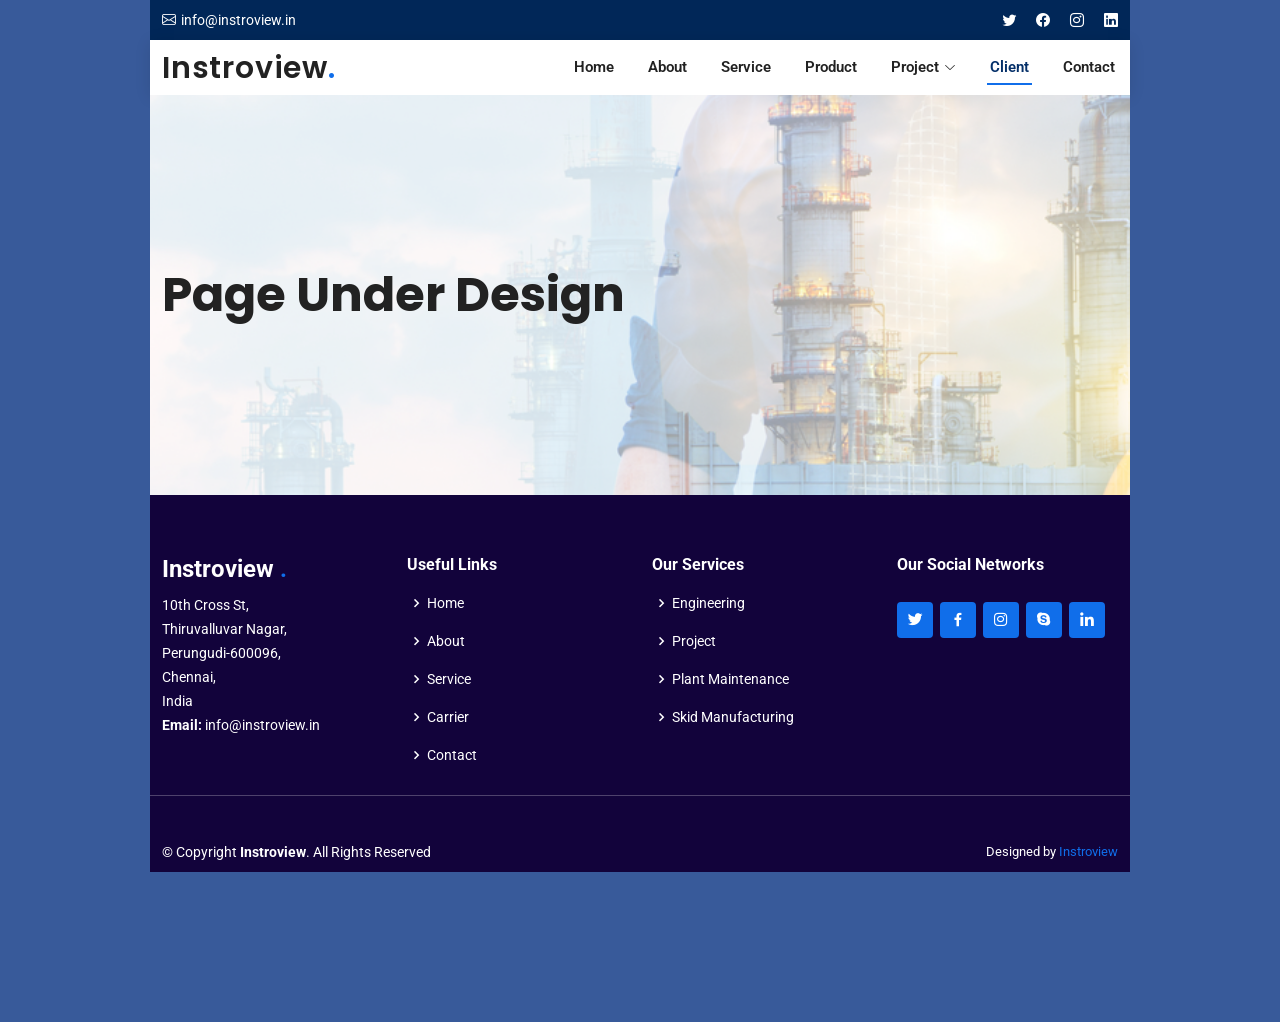
<file: client.html>
<!DOCTYPE html>
<html lang="en">
<head>
  <meta charset="utf-8">
  <meta content="width=device-width, initial-scale=1.0" name="viewport">
  <title>Instroview Private Limited-Projects, Engineering and Skid manufacturing Company</title>
  <meta content="" name="description">
  <meta content="" name="keywords">
  <!-- Favicons -->
  <link href="assets/img/favicon.png" rel="icon">
  <link href="assets/img/apple-touch-icon.png" rel="apple-touch-icon">
  <!-- Google Fonts -->
  <link href="https://fonts.googleapis.com/css?family=Open+Sans:300,300i,400,400i,600,600i,700,700i|Roboto:300,300i,400,400i,500,500i,600,600i,700,700i|Poppins:300,300i,400,400i,500,500i,600,600i,700,700i" rel="stylesheet">
  <!-- Vendor CSS Files -->
  <link href="assets/vendor/aos/aos.css" rel="stylesheet">
  <link href="assets/vendor/bootstrap/css/bootstrap.min.css" rel="stylesheet">
  <link href="assets/vendor/bootstrap-icons/bootstrap-icons.css" rel="stylesheet">
  <link href="assets/vendor/boxicons/css/boxicons.min.css" rel="stylesheet">
  <link href="assets/vendor/glightbox/css/glightbox.min.css" rel="stylesheet">
  <link href="assets/vendor/swiper/swiper-bundle.min.css" rel="stylesheet">
  <!-- Template Main CSS File -->
  <link href="assets/css/style.css" rel="stylesheet">
  <!-- Anti-flicker snippet (recommended)  -->
  <style>
    .async-hide {
        opacity: 0 !important
    }
</style>
</head>
<body>
  <!-- ======= Top Bar ======= -->
  <section id="topbar" class="d-flex align-items-center">
    <div class="container d-flex justify-content-center justify-content-md-between">
      <div class="contact-info d-flex align-items-center">
        <i class="bi bi-envelope d-flex align-items-center"><a href="mailto:info@instroview.in">info@instroview.in</a></i>
        <!--<i class="bi bi-phone d-flex align-items-center ms-4"><span>+91 8870162639</span></i>-->
      </div>
      <div class="social-links d-none d-md-flex align-items-center">
        <a href="#" class="twitter"><i class="bi bi-twitter"></i></a>
        <a href="#" class="facebook"><i class="bi bi-facebook"></i></a>
        <a href="#" class="instagram"><i class="bi bi-instagram"></i></a>
        <a href="#" class="linkedin"><i class="bi bi-linkedin"></i></i></a>
      </div>
    </div>
  </section>
  <!-- ======= Header ======= -->
  <header id="header" class="d-flex align-items-center">
    <div class="container d-flex align-items-center justify-content-between">
      <h1 class="logo"><a href="index.html">Instroview<span>.</span></a></h1>
      <!-- Uncomment below if you prefer to use an image logo -->
      <!-- <a href="index.html" class="logo"><img src="assets/img/logo.png" alt=""></a>-->
      <nav id="navbar" class="navbar">
        <ul>
          <li><a class="nav-link scrollto" href="index.html">Home</a></li>
          <li><a class="nav-link scrollto" href="about.html">About</a></li>
          <li><a class="nav-link scrollto" href="service.html">Service</a></li>
          <li><a class="nav-link scrollto" href="product.html">Product</a></li>
          <li class="dropdown"><a href="#"><span>Project</span> <i class="bi bi-chevron-down"></i></a>
            <ul>
              <li><a href="#">Ongoing Project</a></li>
              <li><a href="#">Completed Project</a></li>
              <!--<li><a href="#">Drop Down 3</a></li>
              <li><a href="#">Drop Down 4</a></li>
              <li class="dropdown"><a href="#"><span>Deep Drop Down</span> <i class="bi bi-chevron-right"></i></a>
                <ul>
                  <li><a href="#">Deep Drop Down 1</a></li>
                  <li><a href="#">Deep Drop Down 2</a></li>
                  <li><a href="#">Deep Drop Down 3</a></li>
                  <li><a href="#">Deep Drop Down 4</a></li>
                  <li><a href="#">Deep Drop Down 5</a></li>
                </ul>
              </li>-->
            </ul>
          </li>
          <li><a class="nav-link scrollto active" href="client.html">Client</a></li>
          <li><a class="nav-link scrollto" href="contact.html">Contact</a></li>
        </ul>
        <i class="bi bi-list mobile-nav-toggle"></i>
      </nav><!-- .navbar -->
    </div>
  </header><!-- End Header -->
  <!-- ======= Hero Section ======= -->
  <section id="hero" class="d-flex align-items-center">
    <div class="container">
      <h1>Page Under Design</h1>
    </div>
  </section><!-- End Hero -->
  <!-- ======= Footer ======= -->
  <footer id="footer" style="margin-bottom: -150px;">
    <div class="footer-top">
      <div class="container">
        <div class="row">
          <div class="col-lg-3 col-md-6 footer-contact">
            <h3>Instroview<span> .</span></h3>
            <p>
                10th Cross St,<br>
                Thiruvalluvar Nagar,<br>
                Perungudi-600096,<br>
                Chennai,<br>
                India<br>
              <!--<strong>Phone:</strong> +1 5589 55488 55<br>-->
              <strong>Email:</strong> info@instroview.in<br>
            </p>
          </div>
          <div class="col-lg-3 col-md-6 footer-links">
            <h4>Useful Links</h4>
            <ul>
              <li><i class="bx bx-chevron-right"></i> <a href="#">Home</a></li>
              <li><i class="bx bx-chevron-right"></i> <a href="#">About</a></li>
              <li><i class="bx bx-chevron-right"></i> <a href="#">Service</a></li>
              <li><i class="bx bx-chevron-right"></i> <a href="#">Carrier</a></li>
              <li><i class="bx bx-chevron-right"></i> <a href="#">Contact</a></li>
            </ul>
          </div>
          <div class="col-lg-3 col-md-6 footer-links">
            <h4>Our Services</h4>
            <ul>
              <li><i class="bx bx-chevron-right"></i> <a href="#">Engineering</a></li>
              <li><i class="bx bx-chevron-right"></i> <a href="#">Project</a></li>
              <li><i class="bx bx-chevron-right"></i> <a href="#">Plant Maintenance</a></li>
              <li><i class="bx bx-chevron-right"></i> <a href="#">Skid Manufacturing</a></li>
            </ul>
          </div>
          <div class="col-lg-3 col-md-6 footer-links">
            <h4>Our Social Networks</h4>
            <!--<p>Cras fermentum odio eu feugiat lide par naso tierra videa magna derita valies</p>-->
            <div class="social-links mt-3">
              <a href="#" class="twitter"><i class="bx bxl-twitter"></i></a>
              <a href="#" class="facebook"><i class="bx bxl-facebook"></i></a>
              <a href="#" class="instagram"><i class="bx bxl-instagram"></i></a>
              <a href="#" class="google-plus"><i class="bx bxl-skype"></i></a>
              <a href="#" class="linkedin"><i class="bx bxl-linkedin"></i></a>
            </div>
          </div>
        </div>
      </div>
      <hr>
    </div>
    <div class="container">
      <div class="copyright">
        &copy; Copyright <strong><span>Instroview</span></strong>. All Rights Reserved
      </div>
      <div class="credits">
        <!-- All the links in the footer should remain intact. -->
        <!-- You can delete the links only if you purchased the pro version. -->
        <!-- Licensing information: https://bootstrapmade.com/license/ -->
        <!-- Purchase the pro version with working PHP/AJAX contact form: https://bootstrapmade.com/bizland-bootstrap-business-template/ -->
        Designed by <a href="https://instroview.in/">Instroview</a>
      </div>
    </div>
  </footer><!-- End Footer -->
  <div id="preloader"></div>
  <a href="#" class="back-to-top d-flex align-items-center justify-content-center"><i class="bi bi-arrow-up-short"></i></a>
  <!-- Vendor JS Files -->
  <script src="assets/vendor/aos/aos.js"></script>
  <script src="assets/vendor/bootstrap/js/bootstrap.bundle.min.js"></script>
  <script src="assets/vendor/glightbox/js/glightbox.min.js"></script>
  <script src="assets/vendor/isotope-layout/isotope.pkgd.min.js"></script>
  <script src="assets/vendor/php-email-form/validate.js"></script>
  <script src="assets/vendor/purecounter/purecounter.js"></script>
  <script src="assets/vendor/swiper/swiper-bundle.min.js"></script>
  <script src="assets/vendor/waypoints/noframework.waypoints.js"></script>
  <!-- Template Main JS File -->
  <script src="assets/js/main.js"></script>
</body>
</html>
</file>
<file: assets/css/style.css>
/*--------------------------------------------------------------
# General
--------------------------------------------------------------*/
:root {
  --base-grid: 150px;
  --colour-background: #fff;
  --colour-background-folded: #f5f5f5;
  --colour-text: #1a1a1a;
}


body {
  background-color: rgba(0, 44, 126, 0.781);
  font-family: Bitter;
  padding-top: 0px;
  margin-top: -150px;
  margin: bottom auto;
  padding: var(--base-grid);
  font-family: -apple-system, BlinkMacSystemFont, 'Segoe UI', Roboto, Oxygen, Ubuntu, Cantarell, 'Open Sans', 'Helvetica Neue', sans-serif;
}

a {
  color: #106eea;
  text-decoration: none;
}

a:hover {
  color: #3b8af2;
  text-decoration: none;
}

h1, h2, h3, h4, h5, h6 {
  font-family: "Roboto", sans-serif;
}

/*--------------------------------------------------------------
# Preloader
--------------------------------------------------------------*/
#preloader {
  position: fixed;
  top: 0;
  left: 0;
  right: 0;
  bottom: 0;
  z-index: 9999;
  overflow: hidden;
  background: #fff;
}

#preloader:before {
  content: "";
  position: fixed;
  top: calc(50% - 30px);
  left: calc(50% - 30px);
  border: 6px solid #043a80;
  border-top-color: #f5f6f8;
  border-radius: 50%;
  width: 60px;
  height: 60px;
  -webkit-animation: animate-preloader 1s linear infinite;
  animation: animate-preloader 1s linear infinite;
}

@-webkit-keyframes animate-preloader {
  0% {
    transform: rotate(0deg);
  }
  100% {
    transform: rotate(360deg);
  }
}

@keyframes animate-preloader {
  0% {
    transform: rotate(0deg);
  }
  100% {
    transform: rotate(360deg);
  }
}

/*--------------------------------------------------------------
# Back to top button
--------------------------------------------------------------*/
.back-to-top {
  position: fixed;
  visibility: hidden;
  opacity: 0;
  right: 15px;
  bottom: 15px;
  z-index: 996;
  background: #106eea;
  width: 40px;
  height: 40px;
  border-radius: 4px;
  transition: all 0.4s;
}

.back-to-top i {
  font-size: 28px;
  color: #fff;
  line-height: 0;
}

.back-to-top:hover {
  background: #3284f1;
  color: #fff;
}

.back-to-top.active {
  visibility: visible;
  opacity: 1;
}

/*--------------------------------------------------------------
# Disable aos animation delay on mobile devices
--------------------------------------------------------------*/
@media screen and (max-width: 768px) {
  [data-aos-delay] {
    transition-delay: 0 !important;
  }
}

/*--------------------------------------------------------------
# Top Bar
--------------------------------------------------------------*/
#topbar {
  background: #012758;
  height: 40px;
  font-size: 14px;
  transition: all 0.5s;
  color:white;
  padding: 0;
}

#topbar .contact-info i {
  font-style: normal;
  color: #fff;
}

#topbar .contact-info i a, #topbar .contact-info i span {
  padding-left: 5px;
  color: #fff;
}

#topbar .contact-info i a {
  line-height: 0;
  transition: 0.3s;
  transition: 0.3s;
}

#topbar .contact-info i a:hover {
  color: #fff;
  text-decoration: underline;
}

#topbar .social-links a {
  color: rgba(255, 255, 255, 1);
  line-height: 0;
  transition: 0.3s;
  margin-left: 20px;
}

#topbar .social-links a:hover {
  color: rgb(226, 223, 223);
}

/*--------------------------------------------------------------
# Header
--------------------------------------------------------------*/
#header {
  background: #fff;
  transition: all 0.5s;
  z-index: 997;
  height: 55px;
  box-shadow: 0px 2px 15px rgba(0, 0, 0, 0.1);
}

#header.fixed-top {
  height: 55px;
}

#header .logo {
  font-size: 30px;
  margin: 0;
  padding: 0;
  line-height: 1;
  font-weight: 600;
  letter-spacing: 0.8px;
  font-family: "Poppins", sans-serif;
}

#header .logo a {
  color: #222222;
}

#header .logo a span {
  color: #106eea;
}

#header .logo img {
  max-height: 40px;
}

.scrolled-offset {
  margin-top: 70px;
}

/*--------------------------------------------------------------
# Navigation Menu
--------------------------------------------------------------*/
/**
* Desktop Navigation 
*/
.navbar {
  padding: 0;
}

.navbar ul {
  margin: 0;
  padding: 0;
  display: flex;
  list-style: none;
  align-items: center;
}

.navbar li {
  position: relative;
}

.navbar > ul > li {
  white-space: nowrap;
  padding: 10px 0 10px 28px;
}

.navbar a {
  display: flex;
  align-items: center;
  justify-content: space-between;
  padding: 0 3px;
  font-size: 15px;
  font-weight: 600;
  color: #222222;
  white-space: nowrap;
  transition: 0.3s;
  position: relative;
}

.navbar a i {
  font-size: 12px;
  line-height: 0;
  margin-left: 5px;
}

.navbar > ul > li > a:before {
  content: "";
  position: absolute;
  width: 100%;
  height: 2px;
  bottom: -6px;
  left: 0;
  background-color: #106eea;
  visibility: hidden;
  width: 0px;
  transition: all 0.3s ease-in-out 0s;
}

.navbar a:hover:before, .navbar li:hover > a:before, .navbar .active:before {
  visibility: visible;
  width: 100%;
}

.navbar a:hover, .navbar .active, .navbar li:hover > a {
  color: #053069;
}

.navbar .dropdown ul {
  display: block;
  position: absolute;
  left: 28px;
  top: calc(100% + 30px);
  margin: 0;
  padding: 10px 0;
  z-index: 99;
  opacity: 0;
  visibility: hidden;
  background: #fff;
  box-shadow: 0px 0px 30px rgba(127, 137, 161, 0.25);
  transition: 0.3s;
}

.navbar .dropdown ul li {
  min-width: 200px;
}

.navbar .dropdown ul a {
  padding: 10px 20px;
  font-weight: 400;
}

.navbar .dropdown ul a i {
  font-size: 12px;
}

.navbar .dropdown ul a:hover, .navbar .dropdown ul .active:hover, .navbar .dropdown ul li:hover > a {
  color: #021e44;
}

.navbar .dropdown:hover > ul {
  opacity: 1;
  top: 100%;
  visibility: visible;
}

.navbar .dropdown .dropdown ul {
  top: 0;
  left: calc(100% - 30px);
  visibility: hidden;
}

.navbar .dropdown .dropdown:hover > ul {
  opacity: 1;
  top: 0;
  left: 100%;
  visibility: visible;
}

@media (max-width: 1366px) {
  .navbar .dropdown .dropdown ul {
    left: -90%;
  }
  .navbar .dropdown .dropdown:hover > ul {
    left: -100%;
  }
}

/**
* Mobile Navigation 
*/
.mobile-nav-toggle {
  color: #222222;
  font-size: 28px;
  cursor: pointer;
  display: none;
  line-height: 0;
  transition: 0.5s;
}

.mobile-nav-toggle.bi-x {
  color: #fff;
}

@media (max-width: 991px) {
  .mobile-nav-toggle {
    display: block;
  }
  .navbar ul {
    display: none;
  }
}

.navbar-mobile {
  position: fixed;
  overflow: hidden;
  top: 0;
  right: 0;
  left: 0;
  bottom: 0;
  background: rgba(9, 9, 9, 0.9);
  transition: 0.3s;
  z-index: 999;
}

.navbar-mobile .mobile-nav-toggle {
  position: absolute;
  top: 15px;
  right: 15px;
}

.navbar-mobile ul {
  display: block;
  position: absolute;
  top: 55px;
  right: 15px;
  bottom: 15px;
  left: 15px;
  padding: 10px 0;
  background-color: #fff;
  overflow-y: auto;
  transition: 0.3s;
}

.navbar-mobile a {
  padding: 10px 20px;
  font-size: 15px;
  color: #222222;
}

.navbar-mobile > ul > li {
  padding: 0;
}

.navbar-mobile a:hover:before, .navbar-mobile li:hover > a:before, .navbar-mobile .active:before {
  visibility: hidden;
}

.navbar-mobile a:hover, .navbar-mobile .active, .navbar-mobile li:hover > a {
  color: #106eea;
}

.navbar-mobile .getstarted {
  margin: 15px;
}

.navbar-mobile .dropdown ul {
  position: static;
  display: none;
  margin: 10px 20px;
  padding: 10px 0;
  z-index: 99;
  opacity: 1;
  visibility: visible;
  background: #fff;
  box-shadow: 0px 0px 30px rgba(127, 137, 161, 0.25);
}

.navbar-mobile .dropdown ul li {
  min-width: 200px;
}

.navbar-mobile .dropdown ul a {
  padding: 10px 20px;
}

.navbar-mobile .dropdown ul a i {
  font-size: 12px;
}

.navbar-mobile .dropdown ul a:hover, .navbar-mobile .dropdown ul .active:hover, .navbar-mobile .dropdown ul li:hover > a {
  color: #106eea;
}

.navbar-mobile .dropdown > .dropdown-active {
  display: block;
}

/*--------------------------------------------------------------
# Hero Section
--------------------------------------------------------------*/
#hero {
  width: 100%;
  height: 400px;
  background: url("../img/hero-bg.jpg") top left;
  background-size: cover;
  position: relative;
}

#hero:before {
  content: "";
  background: rgba(255, 255, 255, 0.6);
  position: absolute;
  bottom: 0;
  top: 0;
  left: 0;
  right: 0;
}

#hero .container {
  position: relative;
}

#hero h1 {
  margin: 0;
  font-size: 48px;
  font-weight: 700;
  line-height: 56px;
  color: #222222;
  font-family: "Poppins", sans-serif;
}

#hero h1 span {
  color: #106eea;
}

#hero h2 {
  color: #555555;
  margin: 5px 0 30px 0;
  font-size: 24px;
  font-weight: 400;
}

#hero .btn-get-started {
  font-family: "Roboto", sans-serif;
  text-transform: uppercase;
  font-weight: 500;
  font-size: 14px;
  letter-spacing: 1px;
  display: inline-block;
  padding: 10px 28px;
  border-radius: 4px;
  transition: 0.5s;
  color: #fff;
  background: #013477;
}

#hero .btn-get-started:hover {
  background: #247cf0;
}

#hero .btn-watch-video {
  font-size: 16px;
  transition: 0.5s;
  margin-left: 25px;
  color: #222222;
  font-weight: 600;
  display: flex;
  align-items: center;
}

#hero .btn-watch-video i {
  color: #106eea;
  font-size: 32px;
  transition: 0.3s;
  line-height: 0;
  margin-right: 8px;
}

#hero .btn-watch-video:hover {
  color: #106eea;
}

#hero .btn-watch-video:hover i {
  color: #3b8af2;
}

@media (min-width: 1024px) {
  #hero {
    background-attachment: fixed;
  }
}

@media (max-width: 768px) {
  #hero {
    height: 100vh;
  }
  #hero h1 {
    font-size: 28px;
    line-height: 36px;
  }
  #hero h2 {
    font-size: 18px;
    line-height: 24px;
    margin-bottom: 30px;
  }
  #hero .btn-get-started, #hero .btn-watch-video {
    font-size: 13px;
  }
}

@media (max-height: 500px) {
  #hero {
    height: 120vh;
  }
}


/*--------------------------------------------------------------
# Sections General
--------------------------------------------------------------*/
section {
  padding: 60px 0;
  overflow: hidden;
}

.section-bg {
  background-color: #f6f9fe;
}

.section-title {
  text-align: center;
  padding-bottom: 30px;
}

.section-title h2 {
  font-size: 13px;
  letter-spacing: 1px;
  font-weight: 700;
  padding: 8px 20px;
  margin: 0;
  background: #e7f1fd;
  color: #106eea;
  display: inline-block;
  text-transform: uppercase;
  border-radius: 50px;
}

.section-title h3 {
  margin: 15px 0 0 0;
  font-size: 32px;
  font-weight: 700;
}

.section-title h3 span {
  color: #106eea;
}

.section-title p {
  margin: 15px auto 0 auto;
  font-weight: 600;
}

@media (min-width: 1024px) {
  .section-title p {
    width: 50%;
  }
}

/*--------------------------------------------------------------
# Breadcrumbs
--------------------------------------------------------------*/
.breadcrumbs {
  padding: 20px 0;
  background-color: #f1f6fe;
  min-height: 40px;
}

.breadcrumbs h2 {
  font-size: 24px;
  font-weight: 300;
  margin: 0;
}

@media (max-width: 992px) {
  .breadcrumbs h2 {
    margin: 0 0 10px 0;
  }
}

.breadcrumbs ol {
  display: flex;
  flex-wrap: wrap;
  list-style: none;
  padding: 0;
  margin: 0;
  font-size: 14px;
}

.breadcrumbs ol li + li {
  padding-left: 10px;
}

.breadcrumbs ol li + li::before {
  display: inline-block;
  padding-right: 10px;
  color: #6c757d;
  content: "/";
}

@media (max-width: 768px) {
  .breadcrumbs .d-flex {
    display: block !important;
  }
  .breadcrumbs ol {
    display: block;
  }
  .breadcrumbs ol li {
    display: inline-block;
  }
}

/*--------------------------------------------------------------
# Featured Services
--------------------------------------------------------------*/
.featured-services .icon-box {
  padding: 30px;
  position: relative;
  overflow: hidden;
  background: #fff;
  box-shadow: 0 0 29px 0 rgba(68, 88, 144, 0.12);
  transition: all 0.3s ease-in-out;
  border-radius: 8px;
  z-index: 1;
}

.featured-services h2{
  text-align: center;
  color: #021e44;
  padding-top: 0px;
  padding-bottom: 5px;
}

.featured-services .icon-box::before {
  content: '';
  position: absolute;
  background: #cbe0fb;
  right: 0;
  left: 0;
  bottom: 0;
  top: 100%;
  transition: all 0.3s;
  z-index: -1;
}

.featured-services .icon-box:hover::before {
  background: #106eea;
  top: 0;
  border-radius: 0px;
}

.featured-services .icon {
  margin-bottom: 15px;
}

.featured-services .icon i {
  font-size: 48px;
  line-height: 1;
  color: #106eea;
  transition: all 0.3s ease-in-out;
}

.featured-services .title {
  font-weight: 700;
  margin-bottom: 15px;
  font-size: 18px;
}

.featured-services .title a {
  color: #111;
}

.featured-services .description {
  font-size: 15px;
  line-height: 28px;
  margin-bottom: 0;
}

.featured-services .icon-box:hover .title a, .featured-services .icon-box:hover .description {
  color: #fff;
}

.featured-services .icon-box:hover .icon i {
  color: #fff;
}

/*--------------------------------------------------------------
# About
--------------------------------------------------------------*/
.about .content h3 {
  font-weight: 600;
  font-size: 26px;
}

.about .content ul {
  list-style: none;
  padding: 0;
}

.about .content ul li {
  display: flex;
  align-items: flex-start;
  margin-bottom: 35px;
}

.about .content ul li:first-child {
  margin-top: 35px;
}

.about .content ul i {
  background: #fff;
  box-shadow: 0px 6px 15px rgba(16, 110, 234, 0.12);
  font-size: 24px;
  padding: 20px;
  margin-right: 15px;
  color: #106eea;
  border-radius: 50px;
}

.about .content ul h5 {
  font-size: 18px;
  color: #555555;
}

.about .content ul p {
  font-size: 15px;
}

.about .content p:last-child {
  margin-bottom: 0;
}

/*--------------------------------------------------------------
# Skills
--------------------------------------------------------------*/
.skills .progress {
  height: 60px;
  display: block;
  background: none;
  border-radius: 0;
}

.skills .progress .skill {
  padding: 0;
  margin: 0 0 6px 0;
  text-transform: uppercase;
  display: block;
  font-weight: 600;
  font-family: "Poppins", sans-serif;
  color: #222222;
}

.skills .progress .skill .val {
  float: right;
  font-style: normal;
}

.skills .progress-bar-wrap {
  background: #e2eefd;
  height: 10px;
}

.skills .progress-bar {
  width: 1px;
  height: 10px;
  transition: .9s;
  background-color: #106eea;
}

/*--------------------------------------------------------------
# Counts
--------------------------------------------------------------*/
.counts {
  padding: 70px 0 60px;
}

.counts .count-box {
  padding: 30px 30px 25px 30px;
  width: 100%;
  position: relative;
  text-align: center;
  background: #f1f6fe;
}

.counts .count-box i {
  position: absolute;
  top: -28px;
  left: 50%;
  transform: translateX(-50%);
  font-size: 24px;
  background: #106eea;
  color: #fff;
  width: 56px;
  height: 56px;
  line-height: 0;
  border-radius: 50px;
  border: 5px solid #fff;
  display: inline-flex;
  align-items: center;
  justify-content: center;
}

.counts .count-box span {
  font-size: 36px;
  display: block;
  font-weight: 600;
  color: #062b5b;
}

.counts .count-box p {
  padding: 0;
  margin: 0;
  font-family: "Roboto", sans-serif;
  font-size: 14px;
}

/*--------------------------------------------------------------
# Clients
--------------------------------------------------------------*/
.clients {
  padding: 15px 0;
  text-align: center;
}

.clients img {
  max-width: 45%;
  transition: all 0.4s ease-in-out;
  display: inline-block;
  padding: 15px 0;
}

.clients img:hover {
  transform: scale(1.15);
}

@media (max-width: 768px) {
  .clients img {
    max-width: 40%;
  }
}

/*--------------------------------------------------------------
# Services
--------------------------------------------------------------*/
.services .icon-box {
  text-align: center;
  border: 1px solid #e2eefd;
  padding: 80px 20px;
  transition: all ease-in-out 0.3s;
  background: #fff;
}

.services .icon-box .icon {
  margin: 0 auto;
  width: 64px;
  height: 64px;
  background: #f1f6fe;
  border-radius: 4px;
  border: 1px solid #deebfd;
  display: flex;
  align-items: center;
  justify-content: center;
  margin-bottom: 20px;
  transition: ease-in-out 0.3s;
}

.services .icon-box .icon i {
  color: #3b8af2;
  font-size: 28px;
  transition: ease-in-out 0.3s;
}

.services .icon-box h4 {
  font-weight: 700;
  margin-bottom: 15px;
  font-size: 24px;
}

.services .icon-box h4 a {
  color: #222222;
  transition: ease-in-out 0.3s;
}

.services .icon-box p {
  line-height: 24px;
  font-size: 14px;
  margin-bottom: 0;
}

.services .icon-box:hover {
  border-color: #fff;
  box-shadow: 0px 0 25px 0 rgba(16, 110, 234, 0.1);
}

.services .icon-box:hover h4 a, .services .icon-box:hover .icon i {
  color: #106eea;
}

.services .icon-box:hover .icon {
  border-color: #106eea;
}

/*--------------------------------------------------------------
# Testimonials
--------------------------------------------------------------*/
.testimonials {
  padding: 80px 0;
  background: url("../img/testimonials-bg.jpg") no-repeat;
  background-position: center center;
  background-size: cover;
  position: relative;
}

.testimonials::before {
  content: "";
  position: absolute;
  left: 0;
  right: 0;
  top: 0;
  bottom: 0;
  background: rgba(0, 0, 0, 0.7);
}

.testimonials .section-header {
  margin-bottom: 40px;
}

.testimonials .testimonial-item {
  text-align: center;
  color: #fff;
}

.testimonials .testimonial-item .testimonial-img {
  width: 100px;
  border-radius: 50%;
  border: 6px solid rgba(255, 255, 255, 0.15);
  margin: 0 auto;
}

.testimonials .testimonial-item h3 {
  font-size: 20px;
  font-weight: bold;
  margin: 10px 0 5px 0;
  color: #fff;
}

.testimonials .testimonial-item h4 {
  font-size: 14px;
  color: #ddd;
  margin: 0 0 15px 0;
}

.testimonials .testimonial-item .quote-icon-left, .testimonials .testimonial-item .quote-icon-right {
  color: rgba(255, 255, 255, 0.4);
  font-size: 26px;
}

.testimonials .testimonial-item .quote-icon-left {
  display: inline-block;
  left: -5px;
  position: relative;
}

.testimonials .testimonial-item .quote-icon-right {
  display: inline-block;
  right: -5px;
  position: relative;
  top: 10px;
}

.testimonials .testimonial-item p {
  font-style: italic;
  margin: 0 auto 15px auto;
  color: #eee;
}

.testimonials .swiper-pagination {
  margin-top: 20px;
  position: relative;
}

.testimonials .swiper-pagination .swiper-pagination-bullet {
  width: 12px;
  height: 12px;
  background-color: rgba(255, 255, 255, 0.5);
  opacity: 1;
}

.testimonials .swiper-pagination .swiper-pagination-bullet-active {
  background-color: #106eea;
}

@media (min-width: 992px) {
  .testimonials .testimonial-item p {
    width: 80%;
  }
}

/*--------------------------------------------------------------
# Portfolio
--------------------------------------------------------------*/
.portfolio #portfolio-flters {
  padding: 0;
  margin: 0 auto 15px auto;
  list-style: none;
  text-align: center;
  border-radius: 50px;
  padding: 2px 15px;
}

.portfolio #portfolio-flters li {
  cursor: pointer;
  display: inline-block;
  padding: 10px 15px 8px 15px;
  font-size: 16px;
  font-weight: 600;
  line-height: 1;
  text-transform: uppercase;
  color: #444444;
  margin-bottom: 5px;
  transition: all 0.3s ease-in-out;
}

.portfolio #portfolio-flters li:hover, .portfolio #portfolio-flters li.filter-active {
  color: #106eea;
}

.portfolio #portfolio-flters li:last-child {
  margin-right: 0;
}

.portfolio .portfolio-item {
  margin-bottom: 30px;
}

.portfolio .portfolio-item .portfolio-info {
  opacity: 0;
  position: absolute;
  left: 30px;
  right: 30px;
  bottom: 0;
  z-index: 3;
  transition: all ease-in-out 0.3s;
  background: rgba(255, 255, 255, 0.9);
  padding: 15px;
}

.portfolio .portfolio-item .portfolio-info h4 {
  font-size: 18px;
  color: #fff;
  font-weight: 600;
  color: #222222;
}

.portfolio .portfolio-item .portfolio-info p {
  color: #555555;
  font-size: 14px;
  margin-bottom: 0;
}

.portfolio .portfolio-item .portfolio-info .preview-link, .portfolio .portfolio-item .portfolio-info .details-link {
  position: absolute;
  right: 40px;
  font-size: 24px;
  top: calc(50% - 18px);
  color: #3c3c3c;
}

.portfolio .portfolio-item .portfolio-info .preview-link:hover, .portfolio .portfolio-item .portfolio-info .details-link:hover {
  color: #106eea;
}

.portfolio .portfolio-item .portfolio-info .details-link {
  right: 10px;
}

.portfolio .portfolio-item .portfolio-links {
  opacity: 0;
  left: 0;
  right: 0;
  text-align: center;
  z-index: 3;
  position: absolute;
  transition: all ease-in-out 0.3s;
}

.portfolio .portfolio-item .portfolio-links a {
  color: #fff;
  margin: 0 2px;
  font-size: 28px;
  display: inline-block;
  transition: 0.3s;
}

.portfolio .portfolio-item .portfolio-links a:hover {
  color: #6ba7f5;
}

.portfolio .portfolio-item:hover .portfolio-info {
  opacity: 1;
  bottom: 20px;
}

/*--------------------------------------------------------------
# Portfolio Details
--------------------------------------------------------------*/
.portfolio-details {
  padding-top: 40px;
}

.portfolio-details .portfolio-details-slider img {
  width: 100%;
}

.portfolio-details .portfolio-details-slider .swiper-pagination {
  margin-top: 20px;
  position: relative;
}

.portfolio-details .portfolio-details-slider .swiper-pagination .swiper-pagination-bullet {
  width: 12px;
  height: 12px;
  background-color: #fff;
  opacity: 1;
  border: 1px solid #106eea;
}

.portfolio-details .portfolio-details-slider .swiper-pagination .swiper-pagination-bullet-active {
  background-color: #106eea;
}

.portfolio-details .portfolio-info {
  padding: 30px;
  box-shadow: 0px 0 30px rgba(34, 34, 34, 0.08);
}

.portfolio-details .portfolio-info h3 {
  font-size: 22px;
  font-weight: 700;
  margin-bottom: 20px;
  padding-bottom: 20px;
  border-bottom: 1px solid #eee;
}

.portfolio-details .portfolio-info ul {
  list-style: none;
  padding: 0;
  font-size: 15px;
}

.portfolio-details .portfolio-info ul li + li {
  margin-top: 10px;
}

.portfolio-details .portfolio-description {
  padding-top: 30px;
}

.portfolio-details .portfolio-description h2 {
  font-size: 26px;
  font-weight: 700;
  margin-bottom: 20px;
}

.portfolio-details .portfolio-description p {
  padding: 0;
}

/*--------------------------------------------------------------
# Team
--------------------------------------------------------------*/
.team {
  padding: 60px 0;
}

.team .member {
  margin-bottom: 20px;
  overflow: hidden;
  border-radius: 4px;
  background: #fff;
  box-shadow: 0px 2px 15px rgba(16, 110, 234, 0.15);
}

.team .member .member-img {
  position: relative;
  overflow: hidden;
}

.team .member .social {
  position: absolute;
  left: 0;
  bottom: 30px;
  right: 0;
  opacity: 0;
  transition: ease-in-out 0.3s;
  text-align: center;
}

.team .member .social a {
  transition: color 0.3s;
  color: #222222;
  margin: 0 3px;
  padding-top: 7px;
  border-radius: 4px;
  width: 36px;
  height: 36px;
  background: rgba(16, 110, 234, 0.8);
  display: inline-block;
  transition: ease-in-out 0.3s;
  color: #fff;
}

.team .member .social a:hover {
  background: #3b8af2;
}

.team .member .social i {
  font-size: 18px;
}

.team .member .member-info {
  padding: 25px 15px;
}

.team .member .member-info h4 {
  font-weight: 700;
  margin-bottom: 5px;
  font-size: 18px;
  color: #222222;
}

.team .member .member-info span {
  display: block;
  font-size: 13px;
  font-weight: 400;
  color: #aaaaaa;
}

.team .member .member-info p {
  font-style: italic;
  font-size: 14px;
  line-height: 26px;
  color: #777777;
}

.team .member:hover .social {
  opacity: 1;
  bottom: 15px;
}

/*--------------------------------------------------------------
# Pricing
--------------------------------------------------------------*/
.pricing .box {
  padding: 20px;
  background: #fff;
  text-align: center;
  box-shadow: 0px 0px 4px rgba(0, 0, 0, 0.12);
  border-radius: 5px;
  position: relative;
  overflow: hidden;
}

.pricing .box h3 {
  font-weight: 400;
  margin: -20px -20px 20px -20px;
  padding: 20px 15px;
  font-size: 16px;
  font-weight: 600;
  color: #777777;
  background: #f8f8f8;
}

.pricing .box h4 {
  font-size: 36px;
  color: #106eea;
  font-weight: 600;
  font-family: "Poppins", sans-serif;
  margin-bottom: 20px;
}

.pricing .box h4 sup {
  font-size: 20px;
  top: -15px;
  left: -3px;
}

.pricing .box h4 span {
  color: #bababa;
  font-size: 16px;
  font-weight: 300;
}

.pricing .box ul {
  padding: 0;
  list-style: none;
  color: #444444;
  text-align: center;
  line-height: 20px;
  font-size: 14px;
}

.pricing .box ul li {
  padding-bottom: 16px;
}

.pricing .box ul i {
  color: #106eea;
  font-size: 18px;
  padding-right: 4px;
}

.pricing .box ul .na {
  color: #ccc;
  text-decoration: line-through;
}

.pricing .btn-wrap {
  margin: 20px -20px -20px -20px;
  padding: 20px 15px;
  background: #f8f8f8;
  text-align: center;
}

.pricing .btn-buy {
  background: #106eea;
  display: inline-block;
  padding: 8px 35px 10px 35px;
  border-radius: 4px;
  color: #fff;
  transition: none;
  font-size: 14px;
  font-weight: 400;
  font-family: "Roboto", sans-serif;
  font-weight: 600;
  transition: 0.3s;
}

.pricing .btn-buy:hover {
  background: #3b8af2;
}

.pricing .featured h3 {
  color: #fff;
  background: #106eea;
}

.pricing .advanced {
  width: 200px;
  position: absolute;
  top: 18px;
  right: -68px;
  transform: rotate(45deg);
  z-index: 1;
  font-size: 14px;
  padding: 1px 0 3px 0;
  background: #106eea;
  color: #fff;
}

/*--------------------------------------------------------------
# Frequently Asked Questions
--------------------------------------------------------------*/
.faq {
  padding: 60px 0;
}

.faq .faq-list {
  padding: 0;
  list-style: none;
}

.faq .faq-list li {
  border-bottom: 1px solid #d4e5fc;
  margin-bottom: 20px;
  padding-bottom: 20px;
}

.faq .faq-list .question {
  display: block;
  position: relative;
  font-family: #106eea;
  font-size: 18px;
  line-height: 24px;
  font-weight: 400;
  padding-left: 25px;
  cursor: pointer;
  color: #0d58ba;
  transition: 0.3s;
}

.faq .faq-list i {
  font-size: 16px;
  position: absolute;
  left: 0;
  top: -2px;
}

.faq .faq-list p {
  margin-bottom: 0;
  padding: 10px 0 0 25px;
}

.faq .faq-list .icon-show {
  display: none;
}

.faq .faq-list .collapsed {
  color: black;
}

.faq .faq-list .collapsed:hover {
  color: #106eea;
}

.faq .faq-list .collapsed .icon-show {
  display: inline-block;
  transition: 0.6s;
}

.faq .faq-list .collapsed .icon-close {
  display: none;
  transition: 0.6s;
}

/*--------------------------------------------------------------
# Contact
--------------------------------------------------------------*/
.contact .info-box {
  color: #444444;
  text-align: center;
  box-shadow: 0 0 30px rgba(214, 215, 216, 0.3);
  padding: 20px 0 30px 0;
}

.contact .info-box i {
  font-size: 32px;
  color: #106eea;
  border-radius: 50%;
  padding: 8px;
  border: 2px dotted #b3d1fa;
}

.contact .info-box h3 {
  font-size: 20px;
  color: #777777;
  font-weight: 700;
  margin: 10px 0;
}

.contact .info-box p {
  padding: 0;
  line-height: 24px;
  font-size: 14px;
  margin-bottom: 0;
}

.contact .php-email-form {
  box-shadow: 0 0 30px rgba(214, 215, 216, 0.4);
  padding: 30px;
}

.contact .php-email-form .error-message {
  display: none;
  color: #fff;
  background: #ed3c0d;
  text-align: left;
  padding: 15px;
  font-weight: 600;
}

.contact .php-email-form .error-message br + br {
  margin-top: 25px;
}

.contact .php-email-form .sent-message {
  display: none;
  color: #fff;
  background: #18d26e;
  text-align: center;
  padding: 15px;
  font-weight: 600;
}

.contact .php-email-form .loading {
  display: none;
  background: #fff;
  text-align: center;
  padding: 15px;
}

.contact .php-email-form .loading:before {
  content: "";
  display: inline-block;
  border-radius: 50%;
  width: 24px;
  height: 24px;
  margin: 0 10px -6px 0;
  border: 3px solid #18d26e;
  border-top-color: #eee;
  -webkit-animation: animate-loading 1s linear infinite;
  animation: animate-loading 1s linear infinite;
}

.contact .php-email-form .form-group {
  margin-bottom: 20px;
}

.contact .php-email-form input, .contact .php-email-form textarea {
  border-radius: 0;
  box-shadow: none;
  font-size: 14px;
}

.contact .php-email-form input:focus, .contact .php-email-form textarea:focus {
  border-color: #106eea;
}

.contact .php-email-form input {
  padding: 10px 15px;
}

.contact .php-email-form textarea {
  padding: 12px 15px;
}

.contact .php-email-form button[type="submit"] {
  background: #106eea;
  border: 0;
  padding: 10px 30px;
  color: #fff;
  transition: 0.4s;
  border-radius: 4px;
}

.contact .php-email-form button[type="submit"]:hover {
  background: #3b8af2;
}

@-webkit-keyframes animate-loading {
  0% {
    transform: rotate(0deg);
  }
  100% {
    transform: rotate(360deg);
  }
}

@keyframes animate-loading {
  0% {
    transform: rotate(0deg);
  }
  100% {
    transform: rotate(360deg);
  }
}

/*--------------------------------------------------------------
# Footer
--------------------------------------------------------------*/
#footer {
  background: rgb(18, 3, 59);
  padding: 0 0 30px 0;
  color: #ffffff;
  font-size: 14px;
  background: rgb(18, 3, 59);
}

#footer .footer-newsletter {
  padding: 50px 0;
  background: rgb(18, 3, 59);
  text-align: center;
  font-size: 15px;
}

#footer .footer-newsletter h4 {
  font-size: 24px;
  margin: 0 0 20px 0;
  padding: 0;
  line-height: 1;
  font-weight: 600;
}

#footer .footer-newsletter form {
  margin-top: 30px;
  background: rgb(18, 3, 59);
  padding: 6px 10px;
  position: relative;
  border-radius: 4px;
  box-shadow: 0px 2px 15px rgba(0, 0, 0, 0.06);
  text-align: left;
}

#footer .footer-newsletter form input[type="email"] {
  border: 0;
  padding: 4px 8px;
  width: calc(100% - 100px);
}

#footer .footer-newsletter form input[type="submit"] {
  position: absolute;
  top: 0;
  right: 0;
  bottom: 0;
  border: 0;
  background: none;
  font-size: 16px;
  padding: 0 20px;
  background: #106eea;
  color: #fff;
  transition: 0.3s;
  border-radius: 0 4px 4px 0;
  box-shadow: 0px 2px 15px rgba(0, 0, 0, 0.1);
}

#footer .footer-newsletter form input[type="submit"]:hover {
  background: #0d58ba;
}

#footer .footer-top {
  padding: 60px 0 30px 0;
  background: rgb(18, 3, 59);
}

#footer .footer-top .footer-contact {
  margin-bottom: 0px;
}

#footer .footer-top .footer-contact h3 {
  font-size: 24px;
  margin: 0 0 10px 0;
  padding: 2px 0 2px 0;
  line-height: 1;
  font-weight: 700;
}

#footer .footer-top .footer-contact h3 span {
  color: #106eea;
}

#footer .footer-top .footer-contact p {
  font-size: 14px;
  line-height: 24px;
  margin-bottom: 0;
  font-family: "Roboto", sans-serif;
  color: #ffffff;
}

#footer .footer-top h4 {
  font-size: 16px;
  font-weight: bold;
  color: #ffffff;
  position: relative;
  padding-bottom: 12px;
}

#footer .footer-top .footer-links {
  margin-bottom: 5px;
}

#footer .footer-top .footer-links ul {
  list-style: none;
  padding: 0;
  margin: 0;
}

#footer .footer-top .footer-links ul i {
  padding-right: 2px;
  color: #ffffff;
  font-size: 18px;
  line-height: 1;
}

#footer .footer-top .footer-links ul li {
  padding: 10px 0;
  display: flex;
  align-items: center;
}

#footer .footer-top .footer-links ul li:first-child {
  padding-top: 0;
}

#footer .footer-top .footer-links ul a {
  color: #ffffff;
  transition: 0.3s;
  display: inline-block;
  line-height: 1;
}

#footer .footer-top .footer-links ul a:hover {
  text-decoration: none;
  color: #106eea;
}

#footer .footer-top .social-links a {
  font-size: 18px;
  display: inline-block;
  background: #106eea;
  color: #fff;
  line-height: 1;
  padding: 8px 0;
  margin-right: 4px;
  border-radius: 4px;
  text-align: center;
  width: 36px;
  height: 36px;
  transition: 0.3s;
}

#footer .footer-top .social-links a:hover {
  background: #3b8af2;
  color: #fff;
  text-decoration: none;
}

#footer .copyright {
  text-align: center;
  float: left;
}

#footer .credits {
  float: right;
  text-align: center;
  font-size: 13px;
  color: #ffffff;
}

@media (max-width: 768px) {
  #footer .copyright, #footer .credits {
    float: none;
    text-align: center;
    padding: 2px 0;
  }
}



.full-width:after {
  clear:both;
  content:".";
  display:block;
  height:0;
  line-height:0;
  visibility:hidden;
}
.full-width > .line {
    padding: 0 1.875rem;
}
.position-fixed  { 
  position: fixed;
  top: 0;
  width: 100%;
}
.center {
  display: block!important;
}
.border-radius  { 
  border-radius: 3px;
}
.content-center-vertical {
  position: absolute;
  left: 0;
  right: 0;
  top: 50%; 
  transform: translateY(-50%);
  -o-transform: translateY(-50%);
  -ms-transform: translateY(-50%);
  -moz-transform: translateY(-50%);
  -webkit-transform:translateY(-50%);
}
.content-bottom {
  bottom: 0;
  position: absolute;
}
.grayscale {
  filter: url('data:image/svg+xml;utf8,<svg xmlns="http://www.w3.org/2000/svg"><filter id="g"><feColorMatrix type="matrix" values="0.3 0.3 0.3 0 0 0.3 0.3 0.3 0 0 0.3 0.3 0.3 0 0 0 0 0 1 0"/></filter></svg>#g');
  -webkit-filter: grayscale(100%);
  filter: grayscale(100%);    
  filter: progid:DXImageTransform.Microsoft.BasicImage(grayScale=1);
}

.image-grayscale {
  filter: url('data:image/svg+xml;utf8,<svg xmlns="http://www.w3.org/2000/svg"><filter id="g"><feColorMatrix type="matrix" values="0.3 0.3 0.3 0 0 0.3 0.3 0.3 0 0 0.3 0.3 0.3 0 0 0 0 0 1 0"/></filter></svg>#g');
  -webkit-filter: grayscale(100%);
  filter: grayscale(100%);    
  filter: progid:DXImageTransform.Microsoft.BasicImage(grayScale=1);
  position: relative;
}
*:hover > .image-grayscale {
  filter: none;
  -webkit-filter: grayscale(0%);
  filter: grayscale(0%);    
  filter: progid:DXImageTransform.Microsoft.BasicImage(grayScale=0);
}

/* More info button */
a.text-more-info {
  display: block;
  font-size: 0.85rem;
  margin-top: 0.625rem;
}
a.text-more-info:after {
  content: "\f006";
  font-family: mfg;
  font-size: 0.8rem;
  margin-left: 0.625rem;
  transition: all 0.20s linear 0s;
-o-transition: all 0.20s linear 0s;
-ms-transition: all 0.20s linear 0s;
-moz-transition: all 0.20s linear 0s;
-webkit-transition: all 0.20s linear 0s;
}
a.text-more-info:hover:after {
  margin-left: 0.825rem;
}

/* Top bar */
.top-bar-contact p {
  height: 35px;
  line-height: 35px;
}
.top-bar-social li {
  border-left: 1px solid rgba(0,0,0, 0.05);
  float: left;
  height: 35px;
  line-height: 35px;
  list-style: outside none none;
  text-align: center;
  width: 35px;
}
.top-bar-social li:last-child {
  border-right: 1px solid rgba(0,0,0, 0.05);
}
.top-bar-social i {
  color: rgba(170, 170, 170, 0.20);
  font-size: 18px; 
}

/* Icon blocks */
i.icon-circle {
  border-radius: 100px;
  display: block;
  height: 100px;
  line-height: 100px;
  margin-bottom: 0.625rem;
  text-align: center;
  width: 100px;
}
i.icon-circle-small {
  border-radius: 60px;
  display: block;
  font-size: 1.1rem;
  height: 60px;
  line-height: 60px;
  margin-bottom: 0.625rem;
  text-align: center;
  width: 60px;
}

/* Font colors */
.background-white, .background-white p, a.background-white, .background-white a, .background-white a:link, .background-white a:visited, .background-white a:hover, .background-white a:active {
  color: #777;
} 
.background-dark, .background-dark p, a.background-dark, a.background-dark:visited, a.background-dark:link, .background-dark a, .background-dark a:link, .background-dark a:visited, .background-dark a:hover, .background-dark a:active,
.primary-color-dark .background-primary, .primary-color-dark .background-primary p, .primary-color-dark a.background-primary, .primary-color-dark a.background-primary:visited, .primary-color-dark a.background-primary:link, .primary-color-dark a.background-primary:visited, .primary-color-dark .background-primary a, .primary-color-dark .background-primary a:link, .primary-color-dark .background-primary a:visited, .primary-color-dark .background-primary a:hover, .primary-color-dark .background-primary a:active {
  color: #7697A2;
}
.background-white h1, .background-white h2, .background-white h3, .background-white h4, .background-white h5, .background-white h6,
.background-white .h1, .background-white .h2, .background-white .h3, .background-white .h4, .background-white .h5, .background-white .h6, 
.primary-color-white .background-primary h1, .primary-color-white .background-primary h2, .primary-color-white .background-primary h3, .primary-color-white .background-primary h4, .primary-color-white .background-primary h5, .primary-color-white .background-primary h6,
.primary-color-white .background-primary .h1, .primary-color-white .background-primary .h2, .primary-color-white .background-primary .h3, .primary-color-white .background-primary .h4, .primary-color-white .background-primary .h5, .primary-color-white .background-primary .h6 {
  color: #002633;
} 
.image-hover-overlay-content *,
.background-primary, .background-primary p, a.background-primary, a.background-primary:visited, a.background-primary:link, .background-primary a, .background-primary a:link, .background-primary a:visited, .background-primary a:hover, .background-primary a:active,
.primary-color-primary .background-primary, .primary-color-primary .background-primary p, .primary-color-primary a.background-primary, .primary-color-primary a.background-primary:visited, .primary-color-primary a.background-primary:link, .primary-color-primary .background-primary a, .primary-color-primary .background-primary a:link, .primary-color-primary .background-primary a:visited, .primary-color-primary .background-primary a:hover, .primary-color-primary .background-primary a:active {
  color: rgba(255,255,255, 0.75);
}
.background-dark h1, .background-dark h2, .background-dark h3, .background-dark h4, .background-dark h5, .background-dark h6,
.background-dark .h1, .background-dark .h2, .background-dark .h3, .background-dark .h4, .background-dark .h5, .background-dark .h6, 
.primary-color-dark .background-primary h1, .primary-color-dark .background-primary h2, .primary-color-dark .background-primary h3, .primary-color-dark .background-primary h4, .primary-color-dark .background-primary h5, .primary-color-dark .background-primary h6,
.primary-color-dark .background-primary .h1, .primary-color-dark .background-primary .h2, .primary-color-dark .background-primary .h3, .primary-color-dark .background-primary .h4, .primary-color-dark .background-primary .h5, .primary-color-dark .background-primary .h6, 
.background-primary h1, .background-primary h2, .background-primary h3, .background-primary h4, .background-primary h5, .background-primary h6,
.background-primary .h1, .background-primary .h2, .background-primary .h3, .background-primary .h4, .background-primary .h5, .background-primary .h6,
.primary-color-primary .background-primary h1, .primary-color-primary .background-primary h2, .primary-color-primary .background-primary h3, .primary-color-primary .background-primary h4, .primary-color-primary .background-primary h5, .primary-color-primary .background-primary h6,
.primary-color-primary .background-primary .h1, .primary-color-primary .background-primary .h2, .primary-color-primary .background-primary .h3, .primary-color-primary .background-primary .h4, .primary-color-primary .background-primary .h5, .primary-color-primary .background-primary .h6 {
  color: #fff;
}
.text-white, .text-white *, .primary-color-white .text-primary, .primary-color-white .text-primary * {
  color: #fff !important;
}
.text-primary, .text-primary *, .primary-color-primary .text-primary, .primary-color-primary .text-primary * {
  color: #C81010 !important;
}
.text-dark, .text-dark *, .primary-color-dark .text-primary, .primary-color-dark .text-primary * {
  color: #002633 !important;
} 
.text-white-hover, .text-primary-hover, .text-dark-hover {
  transition: color 0.20s linear 0s;
  -o-transition: color 0.20s linear 0s;
  -ms-transition: color 0.20s linear 0s;
  -moz-transition: color 0.20s linear 0s;
  -webkit-transition: color 0.20s linear 0s;
}
.text-white-hover:hover, .primary-color-white .text-primary-hover:hover {
  color: #fff !important;
}
.text-primary-hover:hover, .primary-color-primary .text-primary-hover:hover {
  color: #E4A600 !important;
}
.text-dark-hover:hover, .primary-color-dark .text-primary-hover:hover {
  color: #002633 !important;
} 

/* Background Colors */
.background-white, .primary-color-white .background-primary {
  background-color: #fff !important;
}
.background-primary, .primary-color-primary .background-primary {
  background-color: #E4A600 !important;
}
.background-dark, .primary-color-dark .background-primary {
  background-color: #002633 !important; 
}

/* Hover Overlay */
.image-hover-overlay {
  bottom: 0;
  color: rgba(255,255,255, 0.75)!important;
  left: 0;
  opacity: 0;
  padding: 1.25rem;
  position: absolute;
  right: 0;
  top: 0;
  z-index: 1;
  transition: all 0.20s linear 0s;
  -o-transition: all 0.20s linear 0s;
  -ms-transition: all 0.20s linear 0s;
  -moz-transition: all 0.20s linear 0s;
  -webkit-transition: all 0.20s linear 0s;
  transform-style: preserve-3d;
  -o-transform-style: preserve-3d;
  -ms-transform-style: preserve-3d;
  -moz-transform-style: preserve-3d;
  -webkit-transform-style: preserve-3d;
}
.image-border-radius .image-hover-overlay {
  border-radius: 3px;
}
.image-hover-overlay:hover {
  opacity: 1;
}
.image-hover-overlay-content {
  position: absolute;
  left: 0;
  right: 0;
  top: 60%;
  transition: all 0.20s linear 0s;
  -o-transition: all 0.20s linear 0s;
  -ms-transition: all 0.20s linear 0s;
  -moz-transition: all 0.20s linear 0s;
  -webkit-transition: all 0.20s linear 0s;
  transform: translateY(-50%);
  -o-transform: translateY(-50%);
  -ms-transform: translateY(-50%);
  -moz-transform: translateY(-50%);
  -webkit-transform: translateY(-50%);
}
.image-hover-overlay:hover > .image-hover-overlay-content {
  top: 50%;
}

/* Image blocks */
.image-with-hover-overlay {
  display: block;
  position: relative;
}
.image-border-radius img {
  border-radius: 3px;
}
.image-hover-zoom {
  display: block;
  overflow: hidden;
}
.image-hover-zoom img {
  transition: all 0.20s linear 0s;
  -o-transition: all 0.20s linear 0s;
  -ms-transition: all 0.20s linear 0s;
  -moz-transition: all 0.20s linear 0s;
  -webkit-transition: all 0.20s linear 0s;
}
.image-with-hover-overlay img {
  width: 100%;
}
.image-hover-zoom:hover img {
  transform: scale(1.1);
}
.l-five {
  width:25%;
}



/* slider section */
.slider_section {
  display: -webkit-box;
  display: -ms-flexbox;
  display: flex;
  -webkit-box-orient: vertical;
  -webkit-box-direction: normal;
      -ms-flex-direction: column;
          flex-direction: column;
  height: calc(100% - 115px);
  -webkit-box-pack: center;
      -ms-flex-pack: center;
          justify-content: center;
  background-image: url(../images/slider-bg.jpg);
}

.slider_section .row {
  -webkit-box-align: center;
      -ms-flex-align: center;
          align-items: center;
}

.slider_section .detail-box {
  width: 100%;
  margin: 0 auto;
}

.slider_section .detail-box h1 {
  
  font-size: 4rem;
  color: #031652;
  line-height: 60px;
  font-weight: 600;
}

.slider_section .detail-box h1 span {
  color: #fc0909;
}

.slider_section .detail-box p {
  margin-top: 25px;
}

.slider_section .detail-box .btn-box {
  display: -webkit-box;
  display: -ms-flexbox;
  display: flex;
  margin-top: 30px;
}

.slider_section .detail-box .btn-box a {
  width: 180px;
  text-align: center;
  margin: 5px;
}

.slider_section .detail-box .btn-box .btn-1 {
  display: inline-block;
  padding: 10px 35px;
  background-color: #031652;
  color: #ffffff;
  -webkit-transition: all 0.3s;
  transition: all 0.3s;
  border: 1px solid transparent;
}

.slider_section .detail-box .btn-box .btn-1:hover {
  background-color: transparent;
  border-color: #031652;
  color: #031652;
}

.slider_section .detail-box .btn-box .btn-2 {
  display: inline-block;
  padding: 10px 35px;
  background-color: #fc0909;
  color: #ffffff;
  -webkit-transition: all 0.3s;
  transition: all 0.3s;
  border: 1px solid transparent;
}

.slider_section .detail-box .btn-box .btn-2:hover {
  background-color: transparent;
  border-color: #fc0909;
  color: #fc0909;
}

.slider_section .img-box {
  display: -webkit-box;
  display: -ms-flexbox;
  display: flex;
}

.slider_section .img-box img {
  width: 100%;
}

.slider_section .idicator_container {
  position: relative;
}

.slider_section ol.carousel-indicators {
  margin: 0;
  bottom: -75px;
  -webkit-box-pack: end;
      -ms-flex-pack: end;
          justify-content: flex-end;
}

.slider_section ol.carousel-indicators li {
  width: 20px;
  height: 20px;
  border-radius: 100%;
  text-align: center;
  background-color: #fc0909;
  opacity: 1;
  border: none;
  margin: 0 4px;
}

.slider_section ol.carousel-indicators li.active {
  background-color: #031652;
}


.bg_white{
  background-color: white;
  margin-top: -60px
}

.container_img {
  position: relative;
  width: 25%;
  padding-top: 20px;
}

.image {
  display: block;
  width: 100%;
  height: auto;
}

.overlay {
  position: absolute;
  bottom: 0;
  left: 0;
  right: 0;
  background-color: white;
  overflow: hidden;
  width: 100%;
  height: 0;
  transition: .5s ease;
}

.container_img:hover .overlay {
  height: 100%;
  width: 100%;
  border: 1px solid darkblue;
}

.text {
  color: rgb(39, 21, 73);
  font-size: 16px;
  position: absolute;
  left: 10%;
  text-align:left;
  
}

.container_img ul {
  list-style: none;
  padding: 0;
}
.container_img li {
  padding-left: 1.3em;
}
.container_img li:before {
  content: "\f054"; /* FontAwesome Unicode */
  font-family: FontAwesome;
  font-size: 16px;
  display: inline-block;
  color: rgb(41, 41, 141);
  margin-left: -1.3em; /* same as padding-left set on li */
  width: 1.3em; /* same as padding-left set on li */
}

.container_img .content {
  position: absolute; /* Position the background text */
  bottom: 0; /* At the bottom. Use top:0 to append it to the top */
  background: rgba(16, 20, 78, 0.5); /* Black background with 0.5 opacity */
  color: #f1f1f1; /* Grey text */
  width:93%; /* Full width */
  text-align: center;
  
}
</file>
